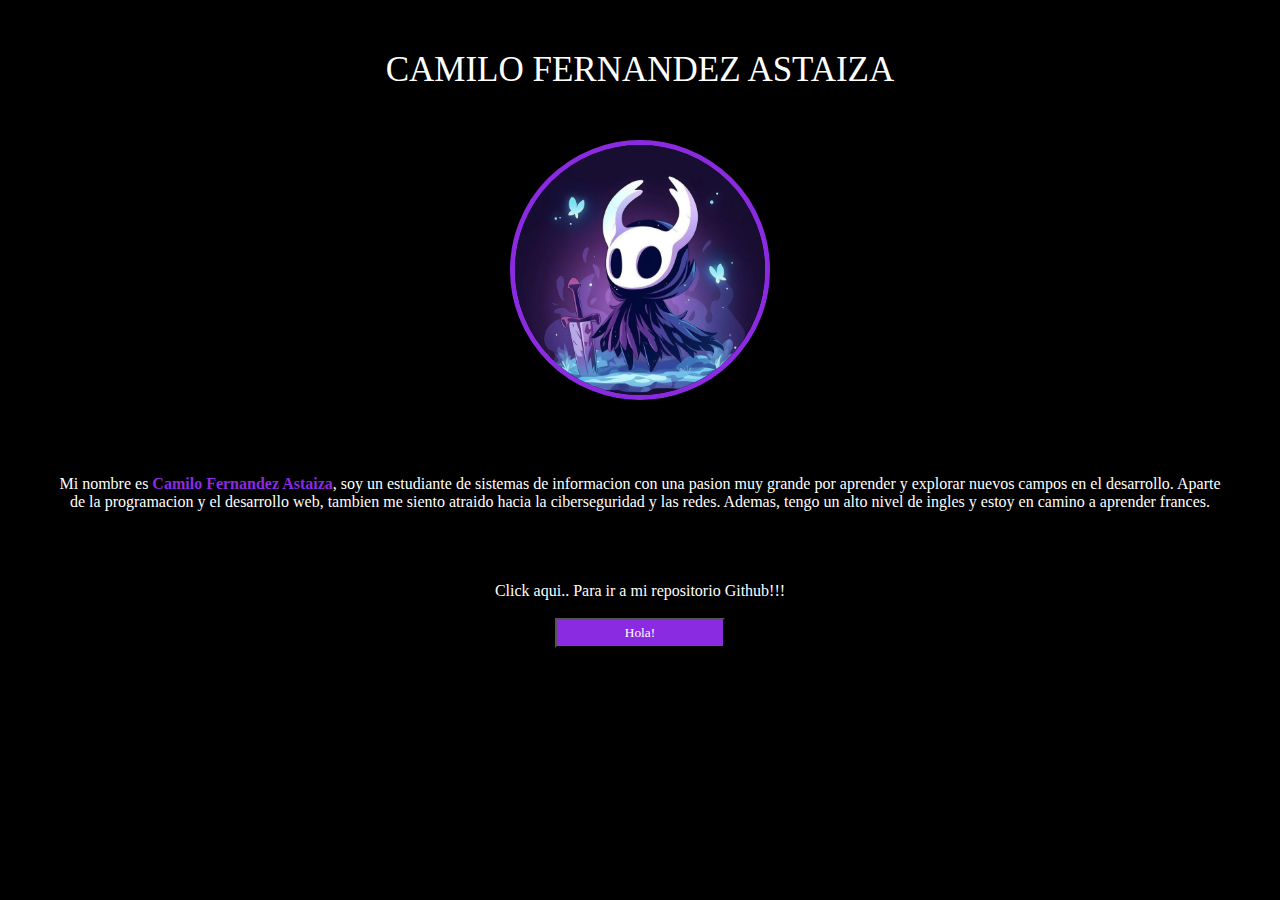
<file: html/index.html>
<!DOCTYPE html>
<html lang="es">
<head>
    <meta charset="UTF-8">
    <meta name="viewport" content="width=device-width, initial-scale=1.0">
    <title>Mi primera Pagina</title>
    <link rel="stylesheet" href="/css/index.css">
    <script src="/Javascript/mensaje.js" defer></script>
</head>
<body>
    <header>CAMILO FERNANDEZ ASTAIZA</header>
    
    <IMG src="/images/6f8ed416-f79c-432b-86a9-5e3791768018.jpg" alt="HollowKnight"></IMG>
    <p>Mi nombre es <span>Camilo Fernandez Astaiza</span>, soy un estudiante de sistemas de informacion con una pasion muy grande por aprender y explorar nuevos campos en el desarrollo. Aparte de la programacion y el desarrollo web, tambien me siento atraido hacia la ciberseguridad y las redes. Ademas, tengo un alto nivel de ingles y estoy en camino a aprender frances.</p>
    <a href="https://github.com/CamiloFd" target="_blank">Click aqui</a>.. Para ir a mi repositorio Github!!!
    <br><br>

    <button id="mensaje"> Hola!</button>
    <br><br><br><br><br>
</body>
</html>
</file>
<file: css/index.css>
body{
    padding: 0;
    margin: 0;
    text-align: center;
    font-family: Georgia, 'Times New Roman', Times, serif;
    background-color: black;
    color: white;
}

header{
    font-size: 35px;
    margin-top: 50px;
    color: white;
}
header:hover{
   color: blueviolet;
}

img{
    margin-top: 50px;
    border-radius: 50%;
    height: 250px;
    width: 250px;
    border: solid blueviolet 5px;
}

p{
    padding: 55px;
    color: white;
}

a{
    margin-bottom: 40px;
    text-decoration: none;
    color: white;
}

a:hover{
    color: blueviolet;
}

span{
    font-weight: bold;
    color: blueviolet;
}
button{
    height: 30px;
    width: 170px;
    font-family: Georgia, 'Times New Roman', Times, serif;
    background-color: blueviolet;
    color: white;
}
</file>
